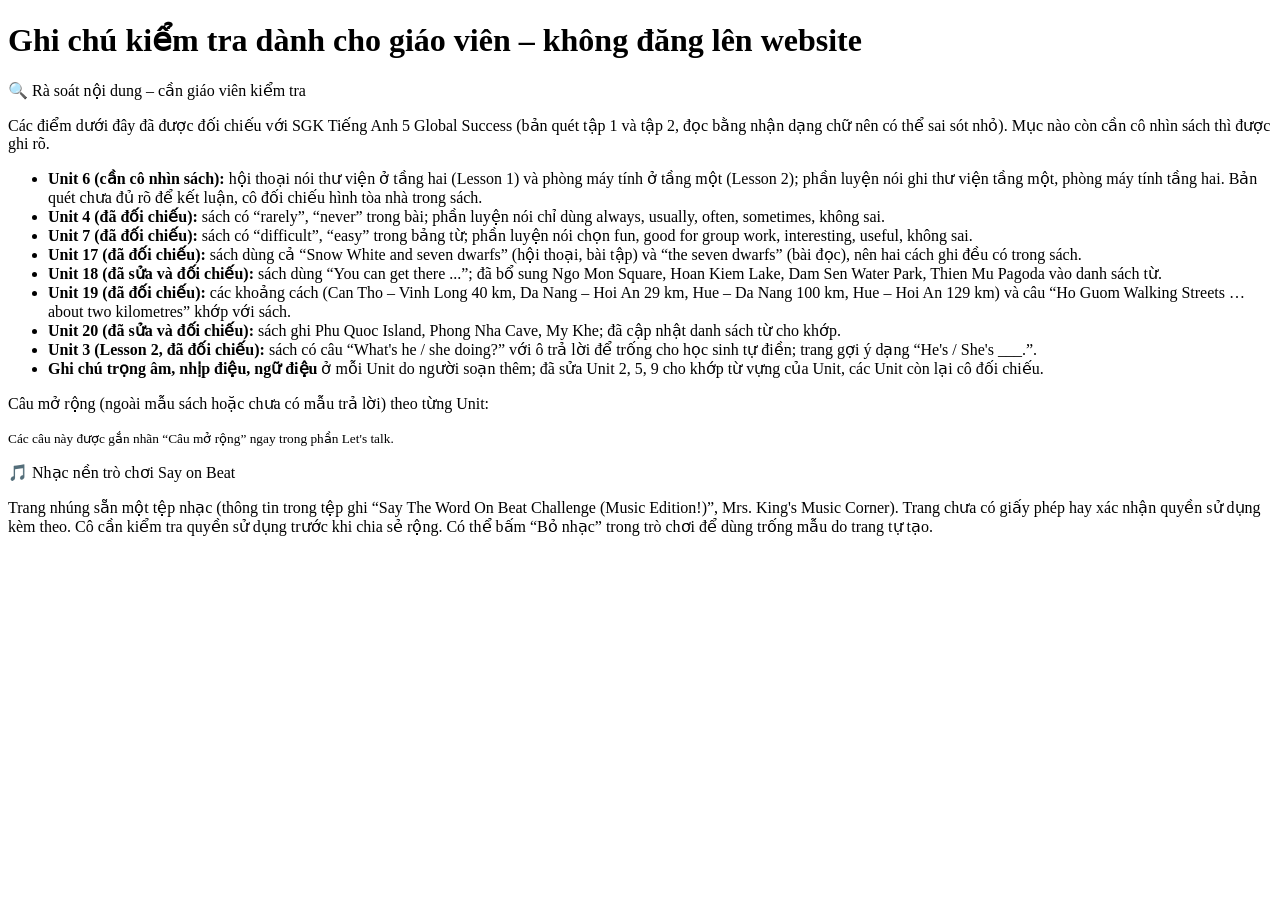
<file: GHI_CHU_NOI_BO_KIEM_TRA.html>
<!doctype html><meta charset="utf-8"><title>Ghi chú nội bộ</title><h1>Ghi chú kiểm tra dành cho giáo viên – không đăng lên website</h1><div class="card"><p class="who">🔍 Rà soát nội dung – cần giáo viên kiểm tra</p>
<p>Các điểm dưới đây đã được đối chiếu với SGK Tiếng Anh 5 Global Success (bản quét tập 1 và tập 2, đọc bằng nhận dạng chữ nên có thể sai sót nhỏ). Mục nào còn cần cô nhìn sách thì được ghi rõ.</p><ul>
<li><b>Unit 6 (cần cô nhìn sách):</b> hội thoại nói thư viện ở tầng hai (Lesson 1) và phòng máy tính ở tầng một (Lesson 2); phần luyện nói ghi thư viện tầng một, phòng máy tính tầng hai. Bản quét chưa đủ rõ để kết luận, cô đối chiếu hình tòa nhà trong sách.</li>
<li><b>Unit 4 (đã đối chiếu):</b> sách có “rarely”, “never” trong bài; phần luyện nói chỉ dùng always, usually, often, sometimes, không sai.</li>
<li><b>Unit 7 (đã đối chiếu):</b> sách có “difficult”, “easy” trong bảng từ; phần luyện nói chọn fun, good for group work, interesting, useful, không sai.</li>
<li><b>Unit 17 (đã đối chiếu):</b> sách dùng cả “Snow White and seven dwarfs” (hội thoại, bài tập) và “the seven dwarfs” (bài đọc), nên hai cách ghi đều có trong sách.</li>
<li><b>Unit 18 (đã sửa và đối chiếu):</b> sách dùng “You can get there ...”; đã bổ sung Ngo Mon Square, Hoan Kiem Lake, Dam Sen Water Park, Thien Mu Pagoda vào danh sách từ.</li>
<li><b>Unit 19 (đã đối chiếu):</b> các khoảng cách (Can Tho – Vinh Long 40 km, Da Nang – Hoi An 29 km, Hue – Da Nang 100 km, Hue – Hoi An 129 km) và câu “Ho Guom Walking Streets … about two kilometres” khớp với sách.</li>
<li><b>Unit 20 (đã sửa và đối chiếu):</b> sách ghi Phu Quoc Island, Phong Nha Cave, My Khe; đã cập nhật danh sách từ cho khớp.</li>
<li><b>Unit 3 (Lesson 2, đã đối chiếu):</b> sách có câu “What's he / she doing?” với ô trả lời để trống cho học sinh tự điền; trang gợi ý dạng “He's / She's ___.”.</li>
<li><b>Ghi chú trọng âm, nhịp điệu, ngữ điệu</b> ở mỗi Unit do người soạn thêm; đã sửa Unit 2, 5, 9 cho khớp từ vựng của Unit, các Unit còn lại cô đối chiếu.</li></ul>
<p class="who">Câu mở rộng (ngoài mẫu sách hoặc chưa có mẫu trả lời) theo từng Unit:</p><p id="auditx"></p>
<p><small>Các câu này được gắn nhãn “Câu mở rộng” ngay trong phần Let's talk.</small></p></div>
<div class="card"><p class="who">🎵 Nhạc nền trò chơi Say on Beat</p><p>Trang nhúng sẵn một tệp nhạc (thông tin trong tệp ghi “Say The Word On Beat Challenge (Music Edition!)”, Mrs. King's Music Corner). Trang chưa có giấy phép hay xác nhận quyền sử dụng kèm theo. Cô cần kiểm tra quyền sử dụng trước khi chia sẻ rộng. Có thể bấm “Bỏ nhạc” trong trò chơi để dùng trống mẫu do trang tự tạo.</p></div>
</file>
